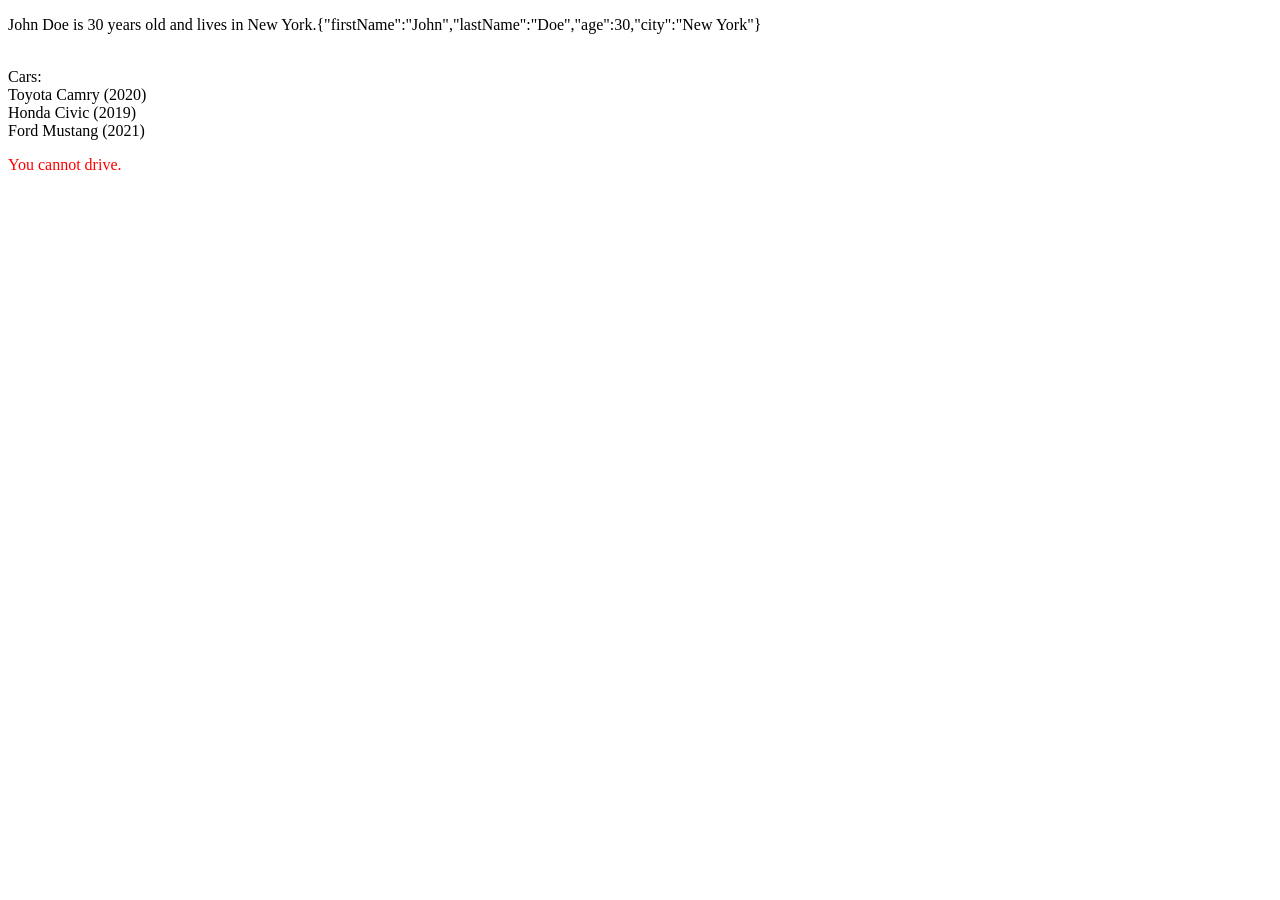
<file: Index.html>
<!DOCTYPE html>
<html lang="en">
<head>
    <meta charset="UTF-8">
    <meta name="viewport" content="width=device-width, initial-scale=1.0">
    <title>Predavanje 6</title>
</head>
<style>
    .can-drive {
        color: green;
    }
    .cannot-drive {
        color: red;
    }

</style>

<body>
    <p id="demo">Hello</p>

    <p id="cars-demo"></p>

    <p id="person-demo"></p>
    <script>
        const person = {
            firstName: "John",
            lastName: "Doe",
            age: 30,            city: "New York"  
        };  

        document.getElementById("demo").innerHTML = person.firstName + " " + person.lastName + " is " + person.age + " years old and lives in " + person.city + ".";
        
        const jsonString = JSON.stringify(person);
        document.getElementById("demo").innerHTML += jsonString;

        const cars =[
            { make: "Toyota", model: "Camry", year: 2020 },
            { make: "Honda", model: "Civic", year: 2019 },
            { make: "Ford", model: "Mustang", year: 2021 }
        ];

        let text = "";
        for (let i = 0; i < cars.length; i++) {
            text += cars[i].make + " " + cars[i].model + " (" + cars[i].year + ")<br>";
        }
        document.getElementById("cars-demo").innerHTML = "<br>Cars:<br>" + text;

        let age = 17;
        let canDrive = (age >= 18) ? "Yes" : "No";

        if (canDrive == "Yes") {
            // change the color of the text to green
            document.getElementById("person-demo").className = "can-drive";
            permission = "You can drive.";
        } 
        else {
            // change the color of the text to red
            document.getElementById("person-demo").className = "cannot-drive";

            permission = "You cannot drive.";
        }
        document.getElementById("person-demo").innerHTML = permission;

    </script>
</body>
</html>
</file>
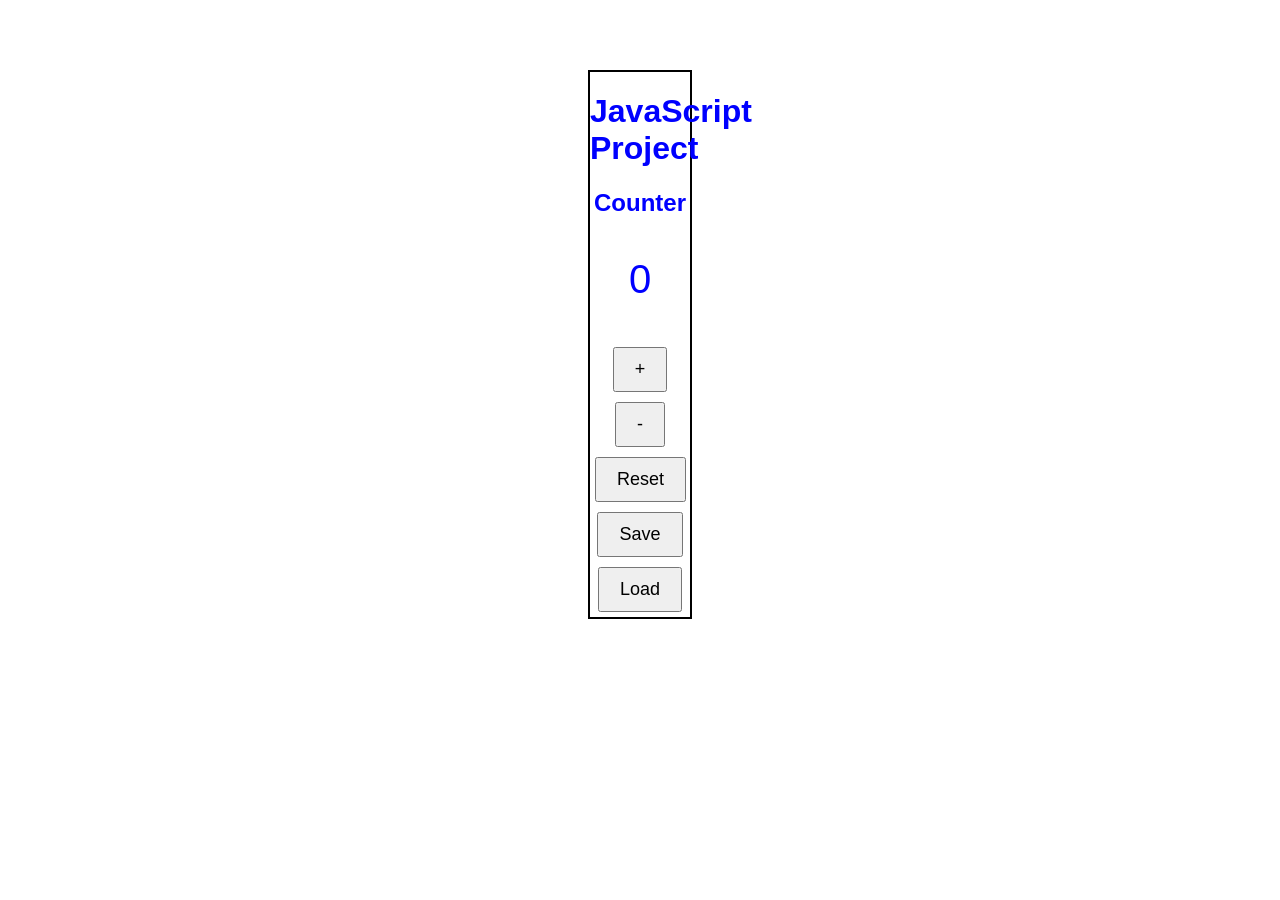
<file: Counter/counter.html>
<!DOCTYPE html>
<html lang="en">
<head>
    <meta charset="UTF-8">
    <meta name="viewport" content="width=device-width, initial-scale=1.0">
    <title>Counter</title>
    <link rel="stylesheet" href="/Counter/assets/styles.css">
</head>
<body>
    <div id="count">
        <h1>JavaScript Project</h1>
        <h2>Counter</h2>

        <p style="font-size:40px;">0</p>

        <button onclick="increaseCount()">+</button>
        <button onclick="decreaseCount()">-</button>
        <button onclick="resetCount()">Reset</button>
        <button onclick="saveCount()">Save</button>
        <button onclick="loadCount()">Load</button>
    
    </div>

    <script src="/Counter/assets/counter.js"></script>
</body>
</html>
</file>
<file: Counter/assets/styles.css>
/*general styles for counter project*/
body {
    font-family: Arial, sans-serif;
    text-align: center;
    margin-top: 50px;
}
#count {
    margin: 20px;
    color:blue;
    border: 2px solid black;
    display: inline-block;
    width: 100px;
}
button {
    font-size: 18px;
    padding: 10px 20px;
    margin: 5px;
    cursor: pointer;
}
</file>
